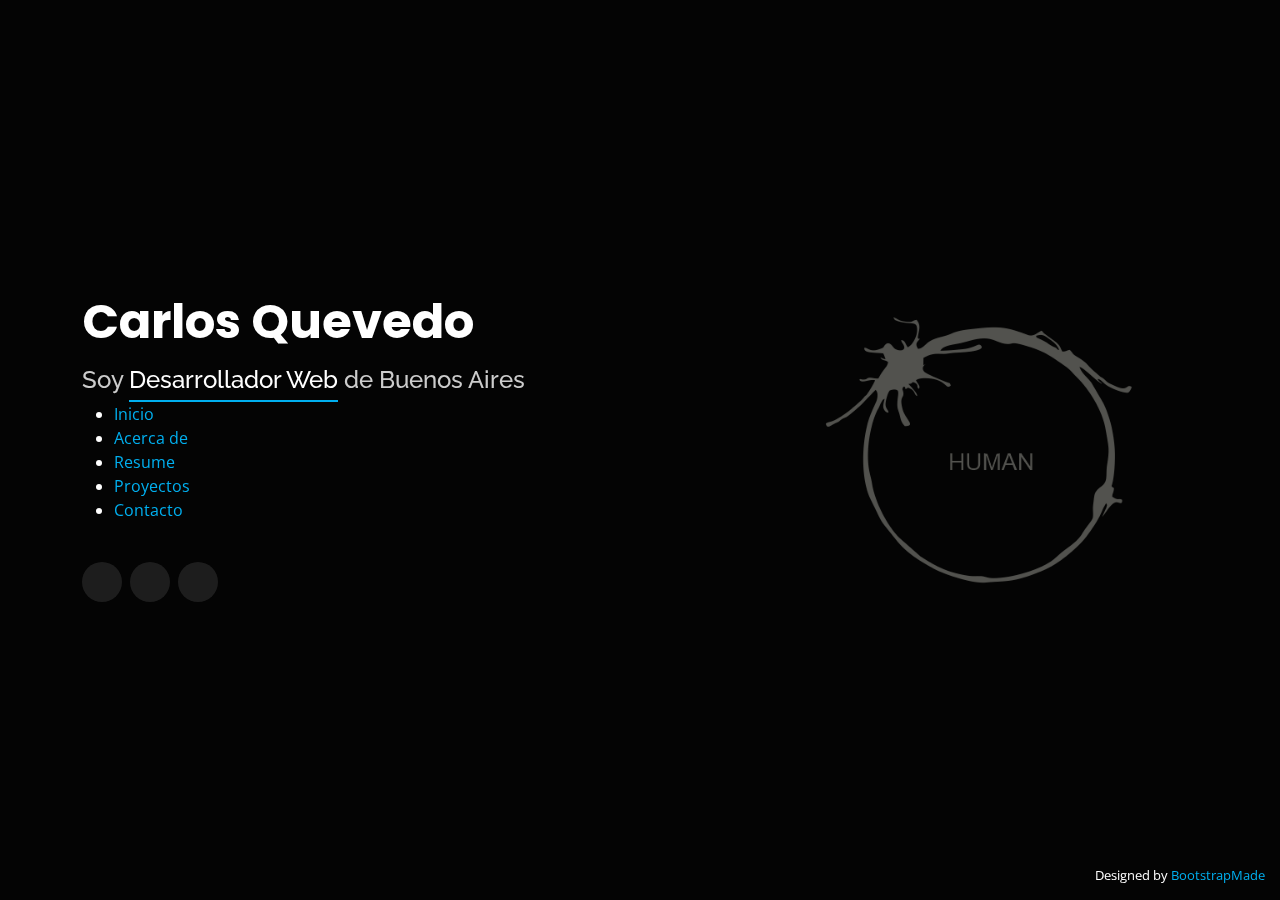
<file: index-white.html>
<!DOCTYPE html>
<html lang="en">

<head>
  <meta charset="utf-8">
  <meta content="width=device-width, initial-scale=1.0" name="viewport">

  <title>Carlos Quevedo - Desarrollador Web FrontEnd</title>
  <meta content="Carlos Quevedo, Desarrollador web" name="description">
  <meta content="carlos quevedo, desarrollador web, web developer, desarrolador web, desarrollador buenos aires, desarrollador argentina, web developer argentina, web developer buenos aires." name="keywords">

  <!-- Favicons -->
  <link href="./assets/img/icon.svg" rel="icon">
  <link href="./assets/img/icon.svg" rel="apple-touch-icon">

  <!-- Google Fonts -->
  <link href="https://fonts.googleapis.com/css?family=Open+Sans:300,300i,400,400i,600,600i,700,700i|Raleway:300,300i,400,400i,500,500i,600,600i,700,700i|Poppins:300,300i,400,400i,500,500i,600,600i,700,700i" rel="stylesheet">

  <!-- Vendor CSS Files -->
  <link href="assets/vendor/bootstrap/css/bootstrap.min.css" rel="stylesheet">
  <link href="assets/vendor/icofont/icofont.min.css" rel="stylesheet">
  <link href="assets/vendor/remixicon/remixicon.css" rel="stylesheet">
  <link href="assets/vendor/owl.carousel/assets/owl.carousel.min.css" rel="stylesheet">
  <link href="assets/vendor/boxicons/css/boxicons.min.css" rel="stylesheet">
  <link href="assets/vendor/venobox/venobox.css" rel="stylesheet">
  <link rel="stylesheet" href="https://use.fontawesome.com/releases/v5.14.0/css/all.css" integrity="sha384-HzLeBuhoNPvSl5KYnjx0BT+WB0QEEqLprO+NBkkk5gbc67FTaL7XIGa2w1L0Xbgc" crossorigin="anonymous">
  <link rel="stylesheet"    href="https://cdnjs.cloudflare.com/ajax/libs/animate.css/4.1.1/animate.min.css"/>

  <!-- Template Main CSS File -->
  <link href="assets/css/style.css" rel="stylesheet">

  <!-- =======================================================
  * Template Name: Personal - v2.5.1
  * Template URL: https://bootstrapmade.com/personal-free-resume-bootstrap-template/
  * Author: BootstrapMade.com
  * License: https://bootstrapmade.com/license/
  ======================================================== -->
</head>

<body>

  <!-- ======= Header ======= -->
  <header id="header" class="header-tops">
    <div class="container">

      
      
      <h1><a href="index.html">Carlos Quevedo</a></h1>
      <!-- Uncomment below if you prefer to use an image logo -->
      <!-- <a href="index.html" class="mr-auto"><img src="./assets/img/icon.svg" width="64px" alt="" class="img-fluid"></a> -->
      <h2>Soy <span>Desarrollador Web</span> de Buenos Aires</h2>

      <nav class="nav-menu d-none d-lg-block">
        <ul>
          <li class="active"><a href="#header">Inicio</a></li>
          <li><a href="#about">Acerca de</a></li>
          <li><a href="#resume">Resume</a></li>
          <li><a href="#services">Proyectos</a></li>
          <!-- <li><a href="#portfolio">Portafolio</a></li> -->
          <li><a href="#contact">Contacto</a></li>
        </ul>
      </nav><!-- .nav-menu -->

      <div class="social-links">
        <a href="#contact" class="github"><i class="fab fa-github"></i></a>
        <a href="#contact" class="linkedin"><i class="fab fa-linkedin"></i></a>
        <a href="#contact" class="instagram"><i class="fab fa-instagram"></i></a>
        <!-- <a href="#" class="email"><i class="fa fa-envelope"></i></a> -->
      </div>

    </div>
  </header><!-- End Header -->

  <!-- ======= About Section ======= -->
  <section id="about" class="about">

    <!-- ======= About Me ======= -->
    <div class="about-me container">

      <div class="section-title">
        <h2>Acerca de</h2>
        <p>Breves datos sobre mí</p>
      </div>

      <div class="row">
        <div class="col-lg-4" data-aos="fade-right">
          <img src="assets/img/me.jpeg" class="img-fluid" alt="" style="border-radius: 50%;">
        </div>
        <div class="col-lg-8 pt-4 pt-lg-0 content" data-aos="fade-left">
          <h3>Desarrollador FrontEnd</h3>
          <p class="font-italic">
            Venezolano, estudiante de desarrollo web Full Stack.
          </p>
          <div class="row">
            <div class="col-lg-6">
              <ul>
                <li><i class="icofont-rounded-right"></i> <strong>Ciudad:</strong> Buenos Aires </li>
                <li><i class="icofont-rounded-right"></i> <strong>Provincia:</strong> Buenos Aires</li>
                <li><i class="icofont-rounded-right"></i> <strong>País:</strong> Argentina</li>
              </ul>
            </div>
            <div class="col-lg-6">
              <ul>
                
                <li><i class="icofont-rounded-right"></i> <strong>Idiomas:</strong>Español, Inglés</li>
                <li><i class="icofont-rounded-right"></i> <strong>Disponibilidad:</strong> Freelance / PartTime</li>
              </ul>
            </div>
          </div>
          <p>
            Capacitado para el maquetado y desarrollo web
            front-end en fases iniciales con HTML, CSS y JavaScript, 
            o apoyo para el desarrollo de aplicaciones web CRUD con Python Flask. 
            Cuento con conocimientos y experiencia autónoma en la
            gestión de sitios Wordpress y Blogger.
            
          </p>
        </div>
      </div>

    </div><!-- End About Me -->

    <!-- ======= Counts ======= -->
    <!-- <div class="counts container">

      <div class="row">

        <div class="col-lg-3 col-md-6">
          <div class="count-box">
            <i class="icofont-simple-smile"></i>
            <span data-toggle="counter-up">0</span>
            <p>Happy Clients</p>
          </div>
        </div>

        <div class="col-lg-3 col-md-6 mt-5 mt-md-0">
          <div class="count-box">
            <i class="icofont-document-folder"></i>
            <span data-toggle="counter-up">6</span>
            <p>Projects</p>
          </div>
        </div>

        <div class="col-lg-3 col-md-6 mt-5 mt-lg-0">
          <div class="count-box">
            <i class="icofont-live-support"></i>
            <span data-toggle="counter-up">1,463</span>
            <p>Hours Of Support</p>
          </div>
        </div>

        <div class="col-lg-3 col-md-6 mt-5 mt-lg-0">
          <div class="count-box">
            <i class="icofont-users-alt-5"></i>
            <span data-toggle="counter-up">0</span>
            <p>Hard Workers</p>
          </div>
        </div>

      </div>

    </div> -->
    <!-- End Counts -->

    <!-- ======= Skills  ======= -->
    <div class="skills container">

      <div class="section-title">
        <h2>Tecnologías</h2>
      </div>

      <div class="row skills-content">

        <div class="col-lg-6">

          <div class="progress">
            <span class="skill">HTML<i class="val">Certificado</i></span>
            <div class="progress-bar-wrap">
              <div class="progress-bar" role="progressbar" aria-valuenow="100" aria-valuemin="0" aria-valuemax="100"></div>
            </div>
          </div>

          <div class="progress">
            <span class="skill">CSS<i class="val">Certificado</i></span>
            <div class="progress-bar-wrap">
              <div class="progress-bar" role="progressbar" aria-valuenow="100" aria-valuemin="0" aria-valuemax="100"></div>
            </div>
          </div>

          <div class="progress">
            <span class="skill">Responsive Web Design<i class="val">Certificado</i></span>
            <div class="progress-bar-wrap">
              <div class="progress-bar" role="progressbar" aria-valuenow="100" aria-valuemin="0" aria-valuemax="100"></div>
            </div>
          </div>

        </div>

        <div class="col-lg-6">

          <div class="progress">
            <span class="skill">JavaScript <i class="val">Certificado</i></span>
            <div class="progress-bar-wrap">
              <div class="progress-bar" role="progressbar" aria-valuenow="100" aria-valuemin="0" aria-valuemax="100"></div>
            </div>
          </div>

          <div class="progress">
            <span class="skill">React<i class="val">En curso</i></span>
            <div class="progress-bar-wrap">
              <div class="progress-bar" role="progressbar" aria-valuenow="0" aria-valuemin="0" aria-valuemax="100"></div>
            </div>
          </div>

          <div class="progress">
            <span class="skill">SQL<i class="val">Certificado</i></span>
            <div class="progress-bar-wrap">
              <div class="progress-bar" role="progressbar" aria-valuenow="100" aria-valuemin="0" aria-valuemax="100"></div>
            </div>
          </div>

        </div>

      </div>

      <div class="row skills-content">

        <div class="col-lg-6">

          <div class="progress">
            <span class="skill">Photoshop<i class="val">Competente</i></span>
            <div class="progress-bar-wrap">
              <div class="progress-bar" role="progressbar" aria-valuenow="100" aria-valuemin="0" aria-valuemax="100"></div>
            </div>
          </div>

          <div class="progress">
            <span class="skill">CorelDRAW<i class="val">Avanzado</i></span>
            <div class="progress-bar-wrap">
              <div class="progress-bar" role="progressbar" aria-valuenow="100" aria-valuemin="0" aria-valuemax="100"></div>
            </div>
          </div>

          <div class="progress">
            <span class="skill">Github<i class="val">Competente</i></span>
            <div class="progress-bar-wrap">
              <div class="progress-bar" role="progressbar" aria-valuenow="0" aria-valuemin="0" aria-valuemax="100"></div>
            </div>
          </div>

        </div>

        <div class="col-lg-6">

          <div class="progress">
            <span class="skill">Python<i class="val">Certificado</i></span>
            <div class="progress-bar-wrap">
              <div class="progress-bar" role="progressbar" aria-valuenow="100" aria-valuemin="0" aria-valuemax="100"></div>
            </div>
          </div>

          <div class="progress">
            <span class="skill"> Soporte Técnico <i class="val">Certificado</i></span>
            <div class="progress-bar-wrap">
              <div class="progress-bar" role="progressbar" aria-valuenow="100" aria-valuemin="0" aria-valuemax="100"></div>
            </div>
          </div>

          <div class="progress">
            <span class="skill">NodeJS<i class="val">En curso</i></span>
            <div class="progress-bar-wrap">
              <div class="progress-bar" role="progressbar" aria-valuenow="0" aria-valuemin="0" aria-valuemax="100"></div>
            </div>
          </div>

        </div>

      </div>

    </div><!-- End Skills -->

    <!-- ======= Interests ======= -->
    <!-- <div class="interests container">

      <div class="section-title">
        <h2>Intereses</h2>
      </div>

      <div class="row">
        <div class="col-lg-3 col-md-4">
          <div class="icon-box">
            <i class="ri-movie-2-fill" style="color: #ffbb2c;"></i>
            <h3>Cinematografía</h3>
          </div>
        </div>
        <div class="col-lg-3 col-md-4 mt-4 mt-md-0">
          <div class="icon-box">
            <i class="ri-microscope-fill" style="color: #5578ff;"></i>
            <h3>Ciencia</h3>
          </div>
        </div>
        <div class="col-lg-3 col-md-4 mt-4 mt-md-0">
          <div class="icon-box">
            <i class="ri-riding-fill" style="color: #e80368;"></i>
            <h3>Ciclismo</h3>
          </div>
        </div>
        <div class="col-lg-3 col-md-4 mt-4 mt-lg-0">
          <div class="icon-box">
            <i class="ri-cup-fill" style="color: #e361ff;"></i>
            <h3>Café</h3>
          </div>
        </div>
        <div class="col-lg-3 col-md-4 mt-4">
          <div class="icon-box">
            <i class="ri-database-2-line" style="color: #47aeff;"></i>
            <h3>Nemo Enim</h3>
          </div>
        </div>
        <div class="col-lg-3 col-md-4 mt-4">
          <div class="icon-box">
            <i class="ri-gradienter-line" style="color: #ffa76e;"></i>
            <h3>Eiusmod Tempor</h3>
          </div>
        </div>
        <div class="col-lg-3 col-md-4 mt-4">
          <div class="icon-box">
            <i class="ri-file-list-3-line" style="color: #11dbcf;"></i>
            <h3>Midela Teren</h3>
          </div>
        </div>
        <div class="col-lg-3 col-md-4 mt-4">
          <div class="icon-box">
            <i class="ri-price-tag-2-line" style="color: #4233ff;"></i>
            <h3>Pira Neve</h3>
          </div>
        </div>
    
      </div>

    </div> -->
    <!-- End Interests -->

    <!-- ======= Testimonials ======= -->
    <div class="testimonials container">

      <div class="section-title">
        <h2>Recomendaciones</h2>
      </div>

      <div class="owl-carousel testimonials-carousel">

        <div class="testimonial-item">
          <p>
            <i class="bx bxs-quote-alt-left quote-icon-left"></i>
            Carlos ha resuelto varios problemas de mi notebook de manera rápida y hasta me ha dado asistencia remota. Además creó mi página web desde el diseño hasta la compra del dominio. Lo considero bastante responsable y creativo.
            <i class="bx bxs-quote-alt-right quote-icon-right"></i>
          </p>
          <img src="assets/img/testimonials/testimonials-3.jpg" class="testimonial-img" alt="">
          <h3>Roislen Abreu</h3>
          <h4>Redactora Creativa</h4>
        </div>

        <div class="testimonial-item">
          <p>
            <i class="bx bxs-quote-alt-left quote-icon-left"></i>
            Carlos es un talentoso profesional, he tenido la oportunidad de trabajar con él en varios proyectos y considero que es una persona creativa que busca constantemente la excelencia, a través de la práctica y actualización.
            <i class="bx bxs-quote-alt-right quote-icon-right"></i>
          </p>
          <img src="assets/img/testimonials/testimonials-2.jpg" class="testimonial-img" alt="">
          <h3>Maria F. Isaac</h3>
          <h4>Psicóloga</h4>
        </div>

        <div class="testimonial-item">
          <p>
            <i class="bx bxs-quote-alt-left quote-icon-left"></i>
            Tuve la oportunidad de trabajar Con Carlos en diferentes proyectos, donde demostró ser una persona comprometida, orientada a resultados profesionales, muy colaborativo en lo que se relaciona al trabajo en equipo.
            <i class="bx bxs-quote-alt-right quote-icon-right"></i>
          </p>
          <img src="assets/img/testimonials/testimonials-1.jpg" class="testimonial-img" alt="">
          <h3>Tony Salazar</h3>
          <h4>Tester QA</h4>
        </div>

        <!-- <div class="testimonial-item">
          <p>
            <i class="bx bxs-quote-alt-left quote-icon-left"></i>
            Fugiat enim eram quae cillum dolore dolor amet nulla culpa multos export minim fugiat minim velit minim dolor enim duis veniam ipsum anim magna sunt elit fore quem dolore labore illum veniam.
            <i class="bx bxs-quote-alt-right quote-icon-right"></i>
          </p>
          <img src="assets/img/testimonials/testimonials-4.jpg" class="testimonial-img" alt="">
          <h3>Matt Brandon</h3>
          <h4>Freelancer</h4>
        </div>

        <div class="testimonial-item">
          <p>
            <i class="bx bxs-quote-alt-left quote-icon-left"></i>
            Quis quorum aliqua sint quem legam fore sunt eram irure aliqua veniam tempor noster veniam enim culpa labore duis sunt culpa nulla illum cillum fugiat legam esse veniam culpa fore nisi cillum quid.
            <i class="bx bxs-quote-alt-right quote-icon-right"></i>
          </p>
          <img src="assets/img/testimonials/testimonials-5.jpg" class="testimonial-img" alt="">
          <h3>John Larson</h3>
          <h4>Entrepreneur</h4>
        </div> -->

      </div>

    </div><!-- End Testimonials  -->

  </section><!-- End About Section -->

  <!-- ======= Resume Section ======= -->
  <section id="resume" class="resume">
    <div class="container">

      <div class="section-title">
        <h2>Resumen Curricular</h2>
        <p>Algunos datos de experiencia</p>
      </div>

      <div class="row">
        <div class="col-lg-6">
          <h3 class="resume-title">Perfil</h3>
          <div class="resume-item pb-0">
            <h4>Carlos Quevedo</h4>
            <p><em>Capacitado para el maquetado y desarrollo web
              front-end en fases iniciales con HTML & CSS, con
              conocimientos y experiencia autónoma en la
              gestión de sitios Wordpress / Blogger.</em></p>
            <p>
            <ul>
              <li>Buenos Aires, Argentina</li>
              
              <li>/in/cquevedoa</li>
            </ul>
            </p>
          </div>

          <h3 class="resume-title">Formación</h3>
          <div class="resume-item">
            <h4>Desarrollo Web FullStack con Python</h4>
            <h5>2020 - Presente</h5>
            <p><em>Codo a Codo, GCBA, Argentina</em></p>
            <p>HTML5, CSS, Bootstrap, JavaScript, React, VueJS, GIT, NodeJS, Python.</p>
          </div>
          <div class="resume-item">
            <h4>Programación con Java</h4>
            <h5>2019 - 2019</h5>
            <p><em>Ministerio de Educación GCBA, Argentina</em></p>
            <p>Lógica de programación, Algoritmos, Programación Estructurada, Programación Orientada a Objetos.</p>
          </div>
        </div>
        <div class="col-lg-6">
          <h3 class="resume-title">Experiencia</h3>
          <div class="resume-item">
            <h4>Técnico de Software de Computadoras</h4>
            <h5>2019 - Presente</h5>
            <p><em>CQWERTY Informátca - Buenos Aires, AR</em></p>
            <p>
            <ul>
              <li>Mantenimiento preventivo y correctivo de software de Windows, Linux</li>
              <li>Instalación de programas y solucion de problemas de compatibilidad</li>
              <li>Configuración de controladores y soluciones de conectividad</li>
              <li>Recuperación de archivos y backup de información</li>
            </ul>
            </p>
          </div>
          <div class="resume-item">
            <h4>Soporte Técnico N1 y Ventas</h4>
            <h5>2018 - 2018</h5>
            <p><em>Tecnofertas - Lima, Perú</em></p>
            <p>
            <ul>
              <li>Mantenimiento preventivo y correctivo de Sistemas Operativos.</li>
              <li>Diagnóstico y Reparación de Notebooks y PC</li>
              <li>Limpieza, mantenimiento de hardware y cambio de piezas</li>
              <li>Ventas, atención al cliente, ventas mercado libre, admin de redes</li>
            </ul>
            </p>
          </div>
        </div>
      </div>

    </div>
  </section><!-- End Resume Section -->

  <!-- ======= Services Section ======= -->
  <section id="services" class="services">
    <div class="container">

      <div class="section-title">
        <h2>Proyectos</h2>
        <p>Trabajos más recientes</p>
      </div>

      <div class="row">
        <div class="col-lg-4 col-md-6 d-flex align-items-stretch">
          <div class="icon-box">
            <div class="icon"><i class="bx bx-laptop"></i></div>
            <h4><a href="/cqwerty">CQWERTY</a></h4>
            <p>CQWERTY Informatica es el proyecto final para Programa de Desarrollo Web FullStack de Codo A Codo 2021. Actualmente: HTML, CSS, Bootrstap, Javascript y VueJS.</p>
          </div>
        </div>

        <div class="col-lg-4 col-md-6 d-flex align-items-stretch mt-4 mt-md-0">
          <div class="icon-box">
            <div class="icon"><i class="bx bx-store"></i></div>
            <h4><a href="/abananna">BanannaTazas</a></h4>
            <p>Bananna Tazas es un sitio para la venta de tazas personalizads en Santiago, Chile. Customizado de una plantilla de Boostrapmade</p>
          </div>
        </div>

        <div class="col-lg-4 col-md-6 d-flex align-items-stretch mt-4 mt-lg-0">
          <div class="icon-box">
            <div class="icon"><i class="icofont-honey"></i></div>
            <h4><a href="/shabono">Shabono AC</a></h4>
            <p>Shabono AC es un sitio de venta de Mermeladas Artesanales de Sao Paulho, Brasil. Proyecto en Curso: Construido con HTML y CSS.</p>
          </div>
        </div>

        <div class="col-lg-4 col-md-6 d-flex align-items-stretch mt-4">
          <div class="icon-box">
            <div class="icon"><i class="bx bx-link-alt"></i></div>
            <h4><a href="/linkear">Linkear</a></h4>
            <p>Sitio Web para enlaces de redes sociales al estilo Linktree. Actualmente: HTML, CSS y Bootstrap.</p>
          </div>
        </div>

        <div class="col-lg-4 col-md-6 d-flex align-items-stretch mt-4">
          <div class="icon-box">
            <div class="icon"><i class="bx bx-search-alt"></i></div>
            <h4><a href="https://arcorsintacc.herokuapp.com">Arcor Sin TACC</a></h4>
            <p>Buscador de Alimentos Libres de Gluten certificados del Grupo Arcor. Con Bootstrap, JS, MySQL, Python-Flask.</p>
          </div>
        </div>

        <div class="col-lg-4 col-md-6 d-flex align-items-stretch mt-4">
          <div class="icon-box">
            <div class="icon"><i class="icofont-sound-wave"></i></div>
            <h4><a href="#">Podcast</a></h4>
            <p>Próximamente: Proyecto para feed de Podcast, con React y Gatsby. Basado en Gastby Lumen </p>
          </div>
        </div>

      </div>

    </div>
  </section><!-- End Services Section -->

  <!-- ======= Portfolio Section ======= -->
  <section id="portfolio" class="portfolio">
    <div class="container">

      <div class="section-title">
        <h2>Portafolio</h2>
        <p>Mis trabajos</p>
      </div>

      <div class="row">
        <div class="col-lg-12 d-flex justify-content-center">
          <ul id="portfolio-flters">
            <li data-filter="*" class="filter-active">All</li>
            <li data-filter=".filter-app">App</li>
            <li data-filter=".filter-card">Card</li>
            <li data-filter=".filter-web">Web</li>
          </ul>
        </div>
      </div>

      <div class="row portfolio-container">

        <div class="col-lg-4 col-md-6 portfolio-item filter-app">
          <div class="portfolio-wrap">
            <img src="assets/img/portfolio/portfolio-1.jpg" class="img-fluid" alt="">
            <div class="portfolio-info">
              <h4>App 1</h4>
              <p>App</p>
              <div class="portfolio-links">
                <a href="assets/img/portfolio/portfolio-1.jpg" data-gall="portfolioGallery" class="venobox" title="App 1"><i class="bx bx-plus"></i></a>
                <a href="portfolio-details.html" data-gall="portfolioDetailsGallery" data-vbtype="iframe" class="venobox" title="Portfolio Details"><i class="bx bx-link"></i></a>
              </div>
            </div>
          </div>
        </div>

        <div class="col-lg-4 col-md-6 portfolio-item filter-web">
          <div class="portfolio-wrap">
            <img src="assets/img/portfolio/portfolio-2.jpg" class="img-fluid" alt="">
            <div class="portfolio-info">
              <h4>Web 3</h4>
              <p>Web</p>
              <div class="portfolio-links">
                <a href="assets/img/portfolio/portfolio-2.jpg" data-gall="portfolioGallery" class="venobox" title="Web 3"><i class="bx bx-plus"></i></a>
                <a href="portfolio-details.html" data-gall="portfolioDetailsGallery" data-vbtype="iframe" class="venobox" title="Portfolio Details"><i class="bx bx-link"></i></a>
              </div>
            </div>
          </div>
        </div>

        <div class="col-lg-4 col-md-6 portfolio-item filter-app">
          <div class="portfolio-wrap">
            <img src="assets/img/portfolio/portfolio-3.jpg" class="img-fluid" alt="">
            <div class="portfolio-info">
              <h4>App 2</h4>
              <p>App</p>
              <div class="portfolio-links">
                <a href="assets/img/portfolio/portfolio-3.jpg" data-gall="portfolioGallery" class="venobox" title="App 2"><i class="bx bx-plus"></i></a>
                <a href="portfolio-details.html" data-gall="portfolioDetailsGallery" data-vbtype="iframe" class="venobox" title="Portfolio Details"><i class="bx bx-link"></i></a>
              </div>
            </div>
          </div>
        </div>

        <div class="col-lg-4 col-md-6 portfolio-item filter-card">
          <div class="portfolio-wrap">
            <img src="assets/img/portfolio/portfolio-4.jpg" class="img-fluid" alt="">
            <div class="portfolio-info">
              <h4>Card 2</h4>
              <p>Card</p>
              <div class="portfolio-links">
                <a href="assets/img/portfolio/portfolio-4.jpg" data-gall="portfolioGallery" class="venobox" title="Card 2"><i class="bx bx-plus"></i></a>
                <a href="portfolio-details.html" data-gall="portfolioDetailsGallery" data-vbtype="iframe" class="venobox" title="Portfolio Details"><i class="bx bx-link"></i></a>
              </div>
            </div>
          </div>
        </div>

        <div class="col-lg-4 col-md-6 portfolio-item filter-web">
          <div class="portfolio-wrap">
            <img src="assets/img/portfolio/portfolio-5.jpg" class="img-fluid" alt="">
            <div class="portfolio-info">
              <h4>Web 2</h4>
              <p>Web</p>
              <div class="portfolio-links">
                <a href="assets/img/portfolio/portfolio-5.jpg" data-gall="portfolioGallery" class="venobox" title="Web 2"><i class="bx bx-plus"></i></a>
                <a href="portfolio-details.html" data-gall="portfolioDetailsGallery" data-vbtype="iframe" class="venobox" title="Portfolio Details"><i class="bx bx-link"></i></a>
              </div>
            </div>
          </div>
        </div>

        <div class="col-lg-4 col-md-6 portfolio-item filter-app">
          <div class="portfolio-wrap">
            <img src="assets/img/portfolio/portfolio-6.jpg" class="img-fluid" alt="">
            <div class="portfolio-info">
              <h4>App 3</h4>
              <p>App</p>
              <div class="portfolio-links">
                <a href="assets/img/portfolio/portfolio-6.jpg" data-gall="portfolioGallery" class="venobox" title="App 3"><i class="bx bx-plus"></i></a>
                <a href="portfolio-details.html" data-gall="portfolioDetailsGallery" data-vbtype="iframe" class="venobox" title="Portfolio Details"><i class="bx bx-link"></i></a>
              </div>
            </div>
          </div>
        </div>

        <div class="col-lg-4 col-md-6 portfolio-item filter-card">
          <div class="portfolio-wrap">
            <img src="assets/img/portfolio/portfolio-7.jpg" class="img-fluid" alt="">
            <div class="portfolio-info">
              <h4>Card 1</h4>
              <p>Card</p>
              <div class="portfolio-links">
                <a href="assets/img/portfolio/portfolio-7.jpg" data-gall="portfolioGallery" class="venobox" title="Card 1"><i class="bx bx-plus"></i></a>
                <a href="portfolio-details.html" data-gall="portfolioDetailsGallery" data-vbtype="iframe" class="venobox" title="Portfolio Details"><i class="bx bx-link"></i></a>
              </div>
            </div>
          </div>
        </div>

        <div class="col-lg-4 col-md-6 portfolio-item filter-card">
          <div class="portfolio-wrap">
            <img src="assets/img/portfolio/portfolio-8.jpg" class="img-fluid" alt="">
            <div class="portfolio-info">
              <h4>Card 3</h4>
              <p>Card</p>
              <div class="portfolio-links">
                <a href="assets/img/portfolio/portfolio-8.jpg" data-gall="portfolioGallery" class="venobox" title="Card 3"><i class="bx bx-plus"></i></a>
                <a href="portfolio-details.html" data-gall="portfolioDetailsGallery" data-vbtype="iframe" class="venobox" title="Portfolio Details"><i class="bx bx-link"></i></a>
              </div>
            </div>
          </div>
        </div>

        <div class="col-lg-4 col-md-6 portfolio-item filter-web">
          <div class="portfolio-wrap">
            <img src="assets/img/portfolio/portfolio-9.jpg" class="img-fluid" alt="">
            <div class="portfolio-info">
              <h4>Web 3</h4>
              <p>Web</p>
              <div class="portfolio-links">
                <a href="assets/img/portfolio/portfolio-9.jpg" data-gall="portfolioGallery" class="venobox" title="Web 3"><i class="bx bx-plus"></i></a>
                <a href="portfolio-details.html" data-gall="portfolioDetailsGallery" data-vbtype="iframe" class="venobox" title="Portfolio Details"><i class="bx bx-link"></i></a>
              </div>
            </div>
          </div>
        </div>

      </div>

    </div>
  </section>
  <!-- End Portfolio Section -->

  <!-- ======= Contact Section ======= -->
  <section id="contact" class="contact">
    <div class="container">

      <div class="section-title">
        <h2>Contacto</h2>
        <p>Puedes contactarme aquí</p>
      </div>

      <div class="row mt-2">

        <div class="col-md-6 d-flex align-items-stretch">
          <div class="info-box">
            <i class="bx bx-envelope"></i>
            <h3>Email</h3>
            <p> [c.quevedo][@][live][.][com]</p>
          </div>
        </div>

        <div class="col-md-6 mt-4 mt-md-0 d-flex align-items-stretch">
          <div class="info-box">
            <i class="bx bx-share-alt"></i>
            <h3>Social</h3>
            <div class="social-links">
              <a href="https://bit.ly/cquevedoa-gh" class="github"><i class="fab fa-github"></i></a>
              <a href="https://bit.ly/cquevedoa-in" class="linkedin"><i class="fab fa-linkedin"></i></a>
              <a href="https://bit.ly/cqwerty-ig" class="instagram"><i class="fab fa-instagram"></i></a>
              <!-- <a href="#" class="envelope"><i class="fa fa-envelope"></i></a> -->
            </div>
          </div>
        </div>

        
      </div>

      <form action="formError()" method="post" role="form" class="php-email-form mt-4">
        <div class="form-row">
          <div class="col-md-6 form-group">
            <input type="text" name="name" class="form-control" id="name" placeholder="Tu Nombre" data-rule="minlen:4" data-msg="Por favor ingresa al menos 4 caracteres" />
            <div class="validate"></div>
          </div>
          <div class="col-md-6 form-group">
            <input type="email" class="form-control" name="email" id="email" placeholder="Tu Email" data-rule="email" data-msg="Por favor ingresa un email válido" />
            <div class="validate"></div>
          </div>
        </div>
        <div class="form-group">
          <input type="text" class="form-control" name="subject" id="subject" placeholder="Asunto" data-rule="minlen:4" data-msg="Por favor añade un asunto de al menos 8 caracteres" />
          <div class="validate"></div>
        </div>
        <div class="form-group">
          <textarea class="form-control" name="message" rows="5" data-rule="required" data-msg="Por favor escribe algo" placeholder="Escribe tu mensaje"></textarea>
          <div class="validate"></div>
        </div>
        <div class="mb-3">
          <div class="loading">Cargando</div>
          <div class="error-message"></div>
          <div class="sent-message">Tu mensaje fue enviado. ¡Gracias!</div>
        </div>
        <div class="text-center"><button type="submit" disabed>Enviar</button></div>
      </form>

    </div>
  </section><!-- End Contact Section -->

  <div class="credits">
    <!-- All the links in the footer should remain intact. -->
    <!-- You can delete the links only if you purchased the pro version. -->
    <!-- Licensing information: https://bootstrapmade.com/license/ -->
    <!-- Purchase the pro version with working PHP/AJAX contact form: https://bootstrapmade.com/personal-free-resume-bootstrap-template/ -->
    Designed by <a href="https://bootstrapmade.com/">BootstrapMade</a>
  </div>

  <!-- Vendor JS Files -->
  <script src="assets/vendor/jquery/jquery.min.js"></script>
  <script src="assets/vendor/bootstrap/js/bootstrap.bundle.min.js"></script>
  <script src="assets/vendor/jquery.easing/jquery.easing.min.js"></script>
  <script src="assets/vendor/php-email-form/validate.js"></script>
  <script src="assets/vendor/waypoints/jquery.waypoints.min.js"></script>
  <script src="assets/vendor/counterup/counterup.min.js"></script>
  <script src="assets/vendor/owl.carousel/owl.carousel.min.js"></script>
  <script src="assets/vendor/isotope-layout/isotope.pkgd.min.js"></script>
  <script src="assets/vendor/venobox/venobox.min.js"></script>

  <!-- Template Main JS File -->
  <script src="assets/js/main.js"></script>

</body>

</html>
</file>
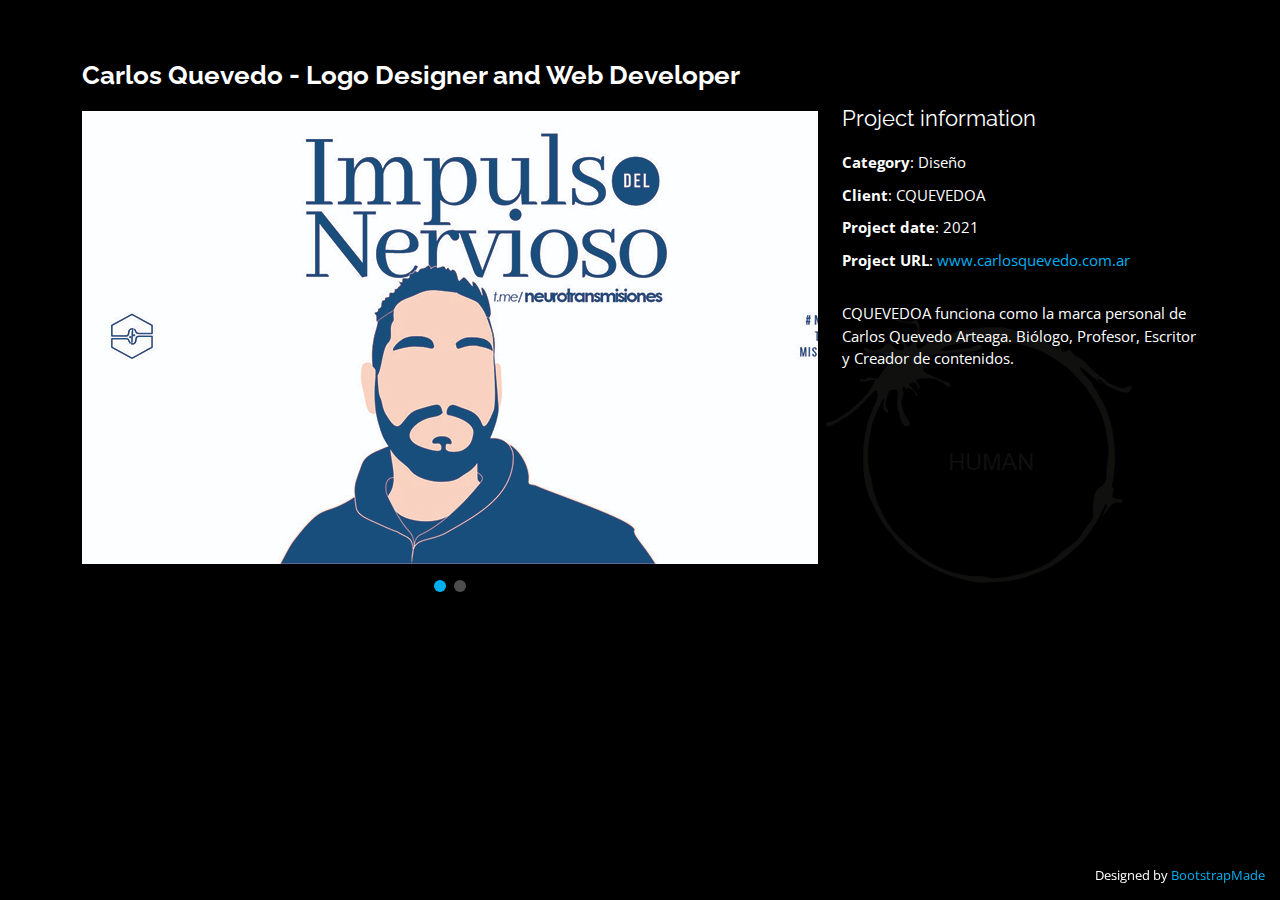
<file: portfolio-details.html>
<!DOCTYPE html>
<html lang="en">

<head>
  <meta charset="utf-8">
  <meta content="width=device-width, initial-scale=1.0" name="viewport">

  <title>Portfolio Details - Carlos Quevedo</title>
  <meta content="Carlos Quevedo, Desarrollador web" name="description">
  <meta content="carlos quevedo, desarrollador web, web developer, desarrolador web, desarrollador buenos aires, desarrollador argentina, web developer argentina, web developer buenos aires." name="keywords">
  <meta name="author" content="Carlos Quevedo">
  <meta name="copyright" content="CQWERTY Informática">
  <meta name="robots" content="index">

  <!-- Favicons -->
  <link href="./assets/img/icon.svg" rel="icon">
  <link href="./assets/img/icon.svg" rel="apple-touch-icon">

  <!-- Google Fonts -->
  <link href="https://fonts.googleapis.com/css?family=Open+Sans:300,300i,400,400i,600,600i,700,700i|Raleway:300,300i,400,400i,500,500i,600,600i,700,700i|Poppins:300,300i,400,400i,500,500i,600,600i,700,700i" rel="stylesheet">

  <!-- Vendor CSS Files -->
  <link href="assets/vendor/bootstrap/css/bootstrap.min.css" rel="stylesheet">
  <link href="assets/vendor/bootstrap-icons/bootstrap-icons.css" rel="stylesheet">
  <link href="assets/vendor/icofont/icofont.min.css" rel="stylesheet">
  <link href="assets/vendor/boxicons/css/boxicons.min.css" rel="stylesheet">
  <link href="assets/vendor/glightbox/css/glightbox.min.css" rel="stylesheet">
  <link href="assets/vendor/remixicon/remixicon.css" rel="stylesheet">
  <link href="assets/vendor/swiper/swiper-bundle.min.css" rel="stylesheet">

  <!-- Template Main CSS File -->
  <link rel="stylesheet" href="https://use.fontawesome.com/releases/v5.14.0/css/all.css" integrity="sha384-HzLeBuhoNPvSl5KYnjx0BT+WB0QEEqLprO+NBkkk5gbc67FTaL7XIGa2w1L0Xbgc" crossorigin="anonymous">
  <link href="assets/css/style.css" rel="stylesheet">

  <!-- =======================================================
  * Template Name: Personal - v4.3.0
  * Template URL: https://bootstrapmade.com/personal-free-resume-bootstrap-template/
  * Author: BootstrapMade.com
  * License: https://bootstrapmade.com/license/
  ======================================================== -->
</head>

<body>

  <main id="main">

    <!-- ======= Portfolio Details ======= -->
    <div id="portfolio-details" class="portfolio-details">
      <div class="container">

        <div class="row">

          <div class="col-lg-8">
            <h2 class="portfolio-title">Carlos Quevedo - Logo Designer and Web Developer</h2>

            <div class="portfolio-details-slider swiper-container">
              <div class="swiper-wrapper align-items-center">

                <div class="swiper-slide">
                  <img src="assets/img/portfolio/portfolio-details-1.jpg" alt="">
                </div>

                <div class="swiper-slide">
                  <img src="assets/img/portfolio/portfolio-details-2.jpg" alt="">
                </div>

                <!-- <div class="swiper-slide">
                  <img src="assets/img/portfolio/portfolio-details-3.jpg" alt="">
                </div> -->

              </div>
              <div class="swiper-pagination"></div>
            </div>

          </div>

          <div class="col-lg-4 portfolio-info">
            <h3>Project information</h3>
            <ul>
              <li><strong>Category</strong>: Diseño</li>
              <li><strong>Client</strong>: CQUEVEDOA</li>
              <li><strong>Project date</strong>: 2021</li>
              <li><strong>Project URL</strong>: <a href="#">www.carlosquevedo.com.ar</a></li>
            </ul>

            <p>
              CQUEVEDOA funciona como la marca personal de Carlos Quevedo Arteaga. Biólogo, Profesor, Escritor y Creador de contenidos. 
            </p>
          </div>

        </div>

      </div>
    </div><!-- End Portfolio Details -->

  </main><!-- End #main -->

  <div class="credits">
    <!-- All the links in the footer should remain intact. -->
    <!-- You can delete the links only if you purchased the pro version. -->
    <!-- Licensing information: https://bootstrapmade.com/license/ -->
    <!-- Purchase the pro version with working PHP/AJAX contact form: https://bootstrapmade.com/personal-free-resume-bootstrap-template/ -->
    Designed by <a href="https://bootstrapmade.com/">BootstrapMade</a>
  </div>

  <!-- Vendor JS Files -->
  <script src="assets/vendor/bootstrap/js/bootstrap.bundle.min.js"></script>
  <script src="assets/vendor/glightbox/js/glightbox.min.js"></script>
  <script src="assets/vendor/isotope-layout/isotope.pkgd.min.js"></script>
  <script src="assets/vendor/php-email-form/validate.js"></script>
  <script src="assets/vendor/purecounter/purecounter.js"></script>
  <script src="assets/vendor/swiper/swiper-bundle.min.js"></script>
  <script src="assets/vendor/waypoints/noframework.waypoints.js"></script>

  <!-- Template Main JS File -->
  <script src="assets/js/main.js"></script>

</body>

</html>
</file>
<file: assets/vendor/venobox/venobox.css>
/* ------ venobox.css --------*/
.vbox-overlay *, .vbox-overlay *:before, .vbox-overlay *:after{
    -webkit-backface-visibility: hidden;
    -webkit-box-sizing:border-box;
    -moz-box-sizing:border-box;
    box-sizing:border-box;
}
.vbox-overlay * { 
    -webkit-backface-visibility: visible;
    backface-visibility: visible;
}
.vbox-overlay{
    display: -webkit-flex;
    display: flex;
    -webkit-flex-direction: column;
    flex-direction: column;
    -webkit-justify-content: center;
    justify-content: center;
    -webkit-align-items: center;
    align-items: center;
    position: fixed;
    left: 0;
    top: 0;
    bottom: 0;
    right: 0;
    z-index: 999999;
}

/* ----- navigation ----- */
.vbox-title{
    width: 100%;
    height: 40px;
    float: left;
    text-align: center;
    line-height: 28px;
    font-size: 12px;
    padding: 6px 50px;
    overflow: hidden;
    position: fixed;
    display: none;
    left: 0;
    z-index: 89;
}
.vbox-close{
    cursor: pointer;
    position: fixed;
    top: -1px;
    right: 0;
    width: 50px;
    height: 40px;
    padding: 6px;
    display: block;
    background-position:10px center;
    overflow: hidden;
    font-size: 24px;
    line-height: 1;
    text-align: center;
    z-index: 99;
}
.vbox-left{
    cursor: pointer;
    position: fixed;
    left: 0;
    height: 40px;
    overflow: hidden;
    line-height: 28px;
    font-size: 12px;
    z-index: 99;
    display: flex;
    align-items:center;
}
.vbox-num{
    display: inline-block;
    margin: 6px 0 6px 15px;
}
/* ----- Social share ----- */
.vbox-share{
    line-height: 28px;
    font-size: 12px;
    overflow: hidden;
    position: fixed;
    left: 0;
    z-index: 98;
    display: flex;
    align-items:center;
    justify-content: center;
    width: 100%;
    text-align: center;
}
.vbox-share svg{
    max-height: 28px;
    width: 28px;
    z-index: 10;
    margin-left: 12px;
    margin-top: 6px;
    margin-bottom: 6px;
    vertical-align: middle;
}


/* ----- navigation ARROWS ----- */
.vbox-next, .vbox-prev{
    position: fixed;
    top: 50%;
    margin-top: -15px;
    overflow: hidden;
    cursor: pointer;
    display: block;
    width: 45px;
    height: 45px;
    z-index: 99;
}
.vbox-next span, .vbox-prev span{
    position: relative;
    width: 20px;
    height: 20px;
    border: 2px solid transparent;
    border-top-color: #B6B6B6;
    border-right-color: #B6B6B6;
    text-indent: -100px;
    position: absolute;
    top: 8px;
    display: block;
}
.vbox-prev{
    left: 15px;
}
.vbox-next{
    right: 15px;
}
.vbox-prev span{
    left: 10px;
    -ms-transform: rotate(-135deg);
    -webkit-transform: rotate(-135deg);
    transform: rotate(-135deg);
}
.vbox-next span{
    -ms-transform: rotate(45deg);
    -webkit-transform: rotate(45deg);
    transform: rotate(45deg);
    right: 10px;
}
/* ------- inline window ------ */
.vbox-inline{
    width: 420px;
    height: 315px;
    height: 70vh;
    padding: 10px;
    background: #fff;
    margin: 0 auto;
    overflow: auto;
    text-align: left;
}
/* ------- Video & iFrames window ------ */
.venoframe{
    max-width: 100%;
    width: 100%;
    border: none;
    width: 100%;
    height: 260px;
    height: 70vh;
}
.venoframe.vbvid{
    height: 260px;
}
@media (min-width: 768px) {
    .venoframe, .vbox-inline{
        width: 90%;
        height: 360px;
        height: 70vh;
    }
    .venoframe.vbvid{
        width: 640px;
        height: 360px;
    }
}
@media (min-width: 992px) {
    .venoframe, .vbox-inline{
        max-width: 1200px;
        width: 80%;
        height: 540px;
        height: 70vh;
    }
    .venoframe.vbvid{
        width: 960px;
        height: 540px;
    }
}
/* 
Please do NOT edit this part! 
or at least read this note: http://i.imgur.com/7C0ws9e.gif
*/
.vbox-open{
    overflow: hidden;
}
.vbox-container{
    position: absolute;
    left: 0;
    right: 0;
    top: 0;
    bottom: 0;
    overflow-x: hidden;
    overflow-y: scroll;
    overflow-scrolling: touch;
    -webkit-overflow-scrolling: touch;
    z-index: 20;
    max-height: 100%;

}

.vbox-content{
    text-align: center;
    float: left;
    width: 100%;
    position: relative;
    overflow: hidden;
    padding: 20px 4%;
}
.vbox-container img{
    max-width: 100%;
    height: auto;
}
.vbox-figlio{
    box-shadow: 0 0 12px rgba(0,0,0,0.19), 0 6px 6px rgba(0,0,0,0.23);
    max-width: 100%;
    text-align: initial;
}
img.vbox-figlio{
    -webkit-user-select: none;
-khtml-user-select: none;
-moz-user-select: none;
-o-user-select: none;
user-select: none;
}
.vbox-content.swipe-left{
    margin-left: -200px !important;
}
.vbox-content.swipe-right{
    margin-left: 200px !important;
}
.vbox-animated{
    webkit-transition: margin 300ms ease-out;
    transition: margin 300ms ease-out;
}

/* ---------- preloader ----------
 * SPINKIT 
 * http://tobiasahlin.com/spinkit/
-------------------------------- */
.sk-double-bounce,.sk-rotating-plane{width:40px;height:40px;margin:40px auto}.sk-rotating-plane{background-color:#333;-webkit-animation:sk-rotatePlane 1.2s infinite ease-in-out;animation:sk-rotatePlane 1.2s infinite ease-in-out}@-webkit-keyframes sk-rotatePlane{0%{-webkit-transform:perspective(120px) rotateX(0) rotateY(0);transform:perspective(120px) rotateX(0) rotateY(0)}50%{-webkit-transform:perspective(120px) rotateX(-180.1deg) rotateY(0);transform:perspective(120px) rotateX(-180.1deg) rotateY(0)}100%{-webkit-transform:perspective(120px) rotateX(-180deg) rotateY(-179.9deg);transform:perspective(120px) rotateX(-180deg) rotateY(-179.9deg)}}@keyframes sk-rotatePlane{0%{-webkit-transform:perspective(120px) rotateX(0) rotateY(0);transform:perspective(120px) rotateX(0) rotateY(0)}50%{-webkit-transform:perspective(120px) rotateX(-180.1deg) rotateY(0);transform:perspective(120px) rotateX(-180.1deg) rotateY(0)}100%{-webkit-transform:perspective(120px) rotateX(-180deg) rotateY(-179.9deg);transform:perspective(120px) rotateX(-180deg) rotateY(-179.9deg)}}.sk-double-bounce{position:relative}.sk-double-bounce .sk-child{width:100%;height:100%;border-radius:50%;background-color:#333;opacity:.6;position:absolute;top:0;left:0;-webkit-animation:sk-doubleBounce 2s infinite ease-in-out;animation:sk-doubleBounce 2s infinite ease-in-out}.sk-chasing-dots .sk-child,.sk-spinner-pulse,.sk-three-bounce .sk-child{background-color:#333;border-radius:100%}.sk-double-bounce .sk-double-bounce2{-webkit-animation-delay:-1s;animation-delay:-1s}@-webkit-keyframes sk-doubleBounce{0%,100%{-webkit-transform:scale(0);transform:scale(0)}50%{-webkit-transform:scale(1);transform:scale(1)}}@keyframes sk-doubleBounce{0%,100%{-webkit-transform:scale(0);transform:scale(0)}50%{-webkit-transform:scale(1);transform:scale(1)}}.sk-wave{margin:40px auto;width:50px;height:40px;text-align:center;font-size:10px}.sk-wave .sk-rect{background-color:#333;height:100%;width:6px;display:inline-block;-webkit-animation:sk-waveStretchDelay 1.2s infinite ease-in-out;animation:sk-waveStretchDelay 1.2s infinite ease-in-out}.sk-wave .sk-rect1{-webkit-animation-delay:-1.2s;animation-delay:-1.2s}.sk-wave .sk-rect2{-webkit-animation-delay:-1.1s;animation-delay:-1.1s}.sk-wave .sk-rect3{-webkit-animation-delay:-1s;animation-delay:-1s}.sk-wave .sk-rect4{-webkit-animation-delay:-.9s;animation-delay:-.9s}.sk-wave .sk-rect5{-webkit-animation-delay:-.8s;animation-delay:-.8s}@-webkit-keyframes sk-waveStretchDelay{0%,100%,40%{-webkit-transform:scaleY(.4);transform:scaleY(.4)}20%{-webkit-transform:scaleY(1);transform:scaleY(1)}}@keyframes sk-waveStretchDelay{0%,100%,40%{-webkit-transform:scaleY(.4);transform:scaleY(.4)}20%{-webkit-transform:scaleY(1);transform:scaleY(1)}}.sk-wandering-cubes{margin:40px auto;width:40px;height:40px;position:relative}.sk-wandering-cubes .sk-cube{background-color:#333;width:10px;height:10px;position:absolute;top:0;left:0;-webkit-animation:sk-wanderingCube 1.8s ease-in-out -1.8s infinite both;animation:sk-wanderingCube 1.8s ease-in-out -1.8s infinite both}.sk-chasing-dots,.sk-spinner-pulse{width:40px;height:40px;margin:40px auto}.sk-wandering-cubes .sk-cube2{-webkit-animation-delay:-.9s;animation-delay:-.9s}@-webkit-keyframes sk-wanderingCube{0%{-webkit-transform:rotate(0);transform:rotate(0)}25%{-webkit-transform:translateX(30px) rotate(-90deg) scale(.5);transform:translateX(30px) rotate(-90deg) scale(.5)}50%{-webkit-transform:translateX(30px) translateY(30px) rotate(-179deg);transform:translateX(30px) translateY(30px) rotate(-179deg)}50.1%{-webkit-transform:translateX(30px) translateY(30px) rotate(-180deg);transform:translateX(30px) translateY(30px) rotate(-180deg)}75%{-webkit-transform:translateX(0) translateY(30px) rotate(-270deg) scale(.5);transform:translateX(0) translateY(30px) rotate(-270deg) scale(.5)}100%{-webkit-transform:rotate(-360deg);transform:rotate(-360deg)}}@keyframes sk-wanderingCube{0%{-webkit-transform:rotate(0);transform:rotate(0)}25%{-webkit-transform:translateX(30px) rotate(-90deg) scale(.5);transform:translateX(30px) rotate(-90deg) scale(.5)}50%{-webkit-transform:translateX(30px) translateY(30px) rotate(-179deg);transform:translateX(30px) translateY(30px) rotate(-179deg)}50.1%{-webkit-transform:translateX(30px) translateY(30px) rotate(-180deg);transform:translateX(30px) translateY(30px) rotate(-180deg)}75%{-webkit-transform:translateX(0) translateY(30px) rotate(-270deg) scale(.5);transform:translateX(0) translateY(30px) rotate(-270deg) scale(.5)}100%{-webkit-transform:rotate(-360deg);transform:rotate(-360deg)}}.sk-spinner-pulse{-webkit-animation:sk-pulseScaleOut 1s infinite ease-in-out;animation:sk-pulseScaleOut 1s infinite ease-in-out}@-webkit-keyframes sk-pulseScaleOut{0%{-webkit-transform:scale(0);transform:scale(0)}100%{-webkit-transform:scale(1);transform:scale(1);opacity:0}}@keyframes sk-pulseScaleOut{0%{-webkit-transform:scale(0);transform:scale(0)}100%{-webkit-transform:scale(1);transform:scale(1);opacity:0}}.sk-chasing-dots{position:relative;text-align:center;-webkit-animation:sk-chasingDotsRotate 2s infinite linear;animation:sk-chasingDotsRotate 2s infinite linear}.sk-chasing-dots .sk-child{width:60%;height:60%;display:inline-block;position:absolute;top:0;-webkit-animation:sk-chasingDotsBounce 2s infinite ease-in-out;animation:sk-chasingDotsBounce 2s infinite ease-in-out}.sk-chasing-dots .sk-dot2{top:auto;bottom:0;-webkit-animation-delay:-1s;animation-delay:-1s}@-webkit-keyframes sk-chasingDotsRotate{100%{-webkit-transform:rotate(360deg);transform:rotate(360deg)}}@keyframes sk-chasingDotsRotate{100%{-webkit-transform:rotate(360deg);transform:rotate(360deg)}}@-webkit-keyframes sk-chasingDotsBounce{0%,100%{-webkit-transform:scale(0);transform:scale(0)}50%{-webkit-transform:scale(1);transform:scale(1)}}@keyframes sk-chasingDotsBounce{0%,100%{-webkit-transform:scale(0);transform:scale(0)}50%{-webkit-transform:scale(1);transform:scale(1)}}.sk-three-bounce{margin:40px auto;width:80px;text-align:center}.sk-three-bounce .sk-child{width:20px;height:20px;display:inline-block;-webkit-animation:sk-three-bounce 1.4s ease-in-out 0s infinite both;animation:sk-three-bounce 1.4s ease-in-out 0s infinite both}.sk-circle .sk-child:before,.sk-fading-circle .sk-circle:before{display:block;border-radius:100%;content:'';background-color:#333}.sk-three-bounce .sk-bounce1{-webkit-animation-delay:-.32s;animation-delay:-.32s}.sk-three-bounce .sk-bounce2{-webkit-animation-delay:-.16s;animation-delay:-.16s}@-webkit-keyframes sk-three-bounce{0%,100%,80%{-webkit-transform:scale(0);transform:scale(0)}40%{-webkit-transform:scale(1);transform:scale(1)}}@keyframes sk-three-bounce{0%,100%,80%{-webkit-transform:scale(0);transform:scale(0)}40%{-webkit-transform:scale(1);transform:scale(1)}}.sk-circle{margin:40px auto;width:40px;height:40px;position:relative}.sk-circle .sk-child{width:100%;height:100%;position:absolute;left:0;top:0}.sk-circle .sk-child:before{margin:0 auto;width:15%;height:15%;-webkit-animation:sk-circleBounceDelay 1.2s infinite ease-in-out both;animation:sk-circleBounceDelay 1.2s infinite ease-in-out both}.sk-circle .sk-circle2{-webkit-transform:rotate(30deg);-ms-transform:rotate(30deg);transform:rotate(30deg)}.sk-circle .sk-circle3{-webkit-transform:rotate(60deg);-ms-transform:rotate(60deg);transform:rotate(60deg)}.sk-circle .sk-circle4{-webkit-transform:rotate(90deg);-ms-transform:rotate(90deg);transform:rotate(90deg)}.sk-circle .sk-circle5{-webkit-transform:rotate(120deg);-ms-transform:rotate(120deg);transform:rotate(120deg)}.sk-circle .sk-circle6{-webkit-transform:rotate(150deg);-ms-transform:rotate(150deg);transform:rotate(150deg)}.sk-circle .sk-circle7{-webkit-transform:rotate(180deg);-ms-transform:rotate(180deg);transform:rotate(180deg)}.sk-circle .sk-circle8{-webkit-transform:rotate(210deg);-ms-transform:rotate(210deg);transform:rotate(210deg)}.sk-circle .sk-circle9{-webkit-transform:rotate(240deg);-ms-transform:rotate(240deg);transform:rotate(240deg)}.sk-circle .sk-circle10{-webkit-transform:rotate(270deg);-ms-transform:rotate(270deg);transform:rotate(270deg)}.sk-circle .sk-circle11{-webkit-transform:rotate(300deg);-ms-transform:rotate(300deg);transform:rotate(300deg)}.sk-circle .sk-circle12{-webkit-transform:rotate(330deg);-ms-transform:rotate(330deg);transform:rotate(330deg)}.sk-circle .sk-circle2:before{-webkit-animation-delay:-1.1s;animation-delay:-1.1s}.sk-circle .sk-circle3:before{-webkit-animation-delay:-1s;animation-delay:-1s}.sk-circle .sk-circle4:before{-webkit-animation-delay:-.9s;animation-delay:-.9s}.sk-circle .sk-circle5:before{-webkit-animation-delay:-.8s;animation-delay:-.8s}.sk-circle .sk-circle6:before{-webkit-animation-delay:-.7s;animation-delay:-.7s}.sk-circle .sk-circle7:before{-webkit-animation-delay:-.6s;animation-delay:-.6s}.sk-circle .sk-circle8:before{-webkit-animation-delay:-.5s;animation-delay:-.5s}.sk-circle .sk-circle9:before{-webkit-animation-delay:-.4s;animation-delay:-.4s}.sk-circle .sk-circle10:before{-webkit-animation-delay:-.3s;animation-delay:-.3s}.sk-circle .sk-circle11:before{-webkit-animation-delay:-.2s;animation-delay:-.2s}.sk-circle .sk-circle12:before{-webkit-animation-delay:-.1s;animation-delay:-.1s}@-webkit-keyframes sk-circleBounceDelay{0%,100%,80%{-webkit-transform:scale(0);transform:scale(0)}40%{-webkit-transform:scale(1);transform:scale(1)}}@keyframes sk-circleBounceDelay{0%,100%,80%{-webkit-transform:scale(0);transform:scale(0)}40%{-webkit-transform:scale(1);transform:scale(1)}}.sk-cube-grid{width:40px;height:40px;margin:40px auto}.sk-cube-grid .sk-cube{width:33.33%;height:33.33%;background-color:#333;float:left;-webkit-animation:sk-cubeGridScaleDelay 1.3s infinite ease-in-out;animation:sk-cubeGridScaleDelay 1.3s infinite ease-in-out}.sk-cube-grid .sk-cube1{-webkit-animation-delay:.2s;animation-delay:.2s}.sk-cube-grid .sk-cube2{-webkit-animation-delay:.3s;animation-delay:.3s}.sk-cube-grid .sk-cube3{-webkit-animation-delay:.4s;animation-delay:.4s}.sk-cube-grid .sk-cube4{-webkit-animation-delay:.1s;animation-delay:.1s}.sk-cube-grid .sk-cube5{-webkit-animation-delay:.2s;animation-delay:.2s}.sk-cube-grid .sk-cube6{-webkit-animation-delay:.3s;animation-delay:.3s}.sk-cube-grid .sk-cube7{-webkit-animation-delay:0ms;animation-delay:0ms}.sk-cube-grid .sk-cube8{-webkit-animation-delay:.1s;animation-delay:.1s}.sk-cube-grid .sk-cube9{-webkit-animation-delay:.2s;animation-delay:.2s}@-webkit-keyframes sk-cubeGridScaleDelay{0%,100%,70%{-webkit-transform:scale3D(1,1,1);transform:scale3D(1,1,1)}35%{-webkit-transform:scale3D(0,0,1);transform:scale3D(0,0,1)}}@keyframes sk-cubeGridScaleDelay{0%,100%,70%{-webkit-transform:scale3D(1,1,1);transform:scale3D(1,1,1)}35%{-webkit-transform:scale3D(0,0,1);transform:scale3D(0,0,1)}}.sk-fading-circle{margin:40px auto;width:40px;height:40px;position:relative}.sk-fading-circle .sk-circle{width:100%;height:100%;position:absolute;left:0;top:0}.sk-fading-circle .sk-circle:before{margin:0 auto;width:15%;height:15%;-webkit-animation:sk-circleFadeDelay 1.2s infinite ease-in-out both;animation:sk-circleFadeDelay 1.2s infinite ease-in-out both}.sk-fading-circle .sk-circle2{-webkit-transform:rotate(30deg);-ms-transform:rotate(30deg);transform:rotate(30deg)}.sk-fading-circle .sk-circle3{-webkit-transform:rotate(60deg);-ms-transform:rotate(60deg);transform:rotate(60deg)}.sk-fading-circle .sk-circle4{-webkit-transform:rotate(90deg);-ms-transform:rotate(90deg);transform:rotate(90deg)}.sk-fading-circle .sk-circle5{-webkit-transform:rotate(120deg);-ms-transform:rotate(120deg);transform:rotate(120deg)}.sk-fading-circle .sk-circle6{-webkit-transform:rotate(150deg);-ms-transform:rotate(150deg);transform:rotate(150deg)}.sk-fading-circle .sk-circle7{-webkit-transform:rotate(180deg);-ms-transform:rotate(180deg);transform:rotate(180deg)}.sk-fading-circle .sk-circle8{-webkit-transform:rotate(210deg);-ms-transform:rotate(210deg);transform:rotate(210deg)}.sk-fading-circle .sk-circle9{-webkit-transform:rotate(240deg);-ms-transform:rotate(240deg);transform:rotate(240deg)}.sk-fading-circle .sk-circle10{-webkit-transform:rotate(270deg);-ms-transform:rotate(270deg);transform:rotate(270deg)}.sk-fading-circle .sk-circle11{-webkit-transform:rotate(300deg);-ms-transform:rotate(300deg);transform:rotate(300deg)}.sk-fading-circle .sk-circle12{-webkit-transform:rotate(330deg);-ms-transform:rotate(330deg);transform:rotate(330deg)}.sk-fading-circle .sk-circle2:before{-webkit-animation-delay:-1.1s;animation-delay:-1.1s}.sk-fading-circle .sk-circle3:before{-webkit-animation-delay:-1s;animation-delay:-1s}.sk-fading-circle .sk-circle4:before{-webkit-animation-delay:-.9s;animation-delay:-.9s}.sk-fading-circle .sk-circle5:before{-webkit-animation-delay:-.8s;animation-delay:-.8s}.sk-fading-circle .sk-circle6:before{-webkit-animation-delay:-.7s;animation-delay:-.7s}.sk-fading-circle .sk-circle7:before{-webkit-animation-delay:-.6s;animation-delay:-.6s}.sk-fading-circle .sk-circle8:before{-webkit-animation-delay:-.5s;animation-delay:-.5s}.sk-fading-circle .sk-circle9:before{-webkit-animation-delay:-.4s;animation-delay:-.4s}.sk-fading-circle .sk-circle10:before{-webkit-animation-delay:-.3s;animation-delay:-.3s}.sk-fading-circle .sk-circle11:before{-webkit-animation-delay:-.2s;animation-delay:-.2s}.sk-fading-circle .sk-circle12:before{-webkit-animation-delay:-.1s;animation-delay:-.1s}@-webkit-keyframes sk-circleFadeDelay{0%,100%,39%{opacity:0}40%{opacity:1}}@keyframes sk-circleFadeDelay{0%,100%,39%{opacity:0}40%{opacity:1}}.sk-folding-cube{margin:40px auto;width:40px;height:40px;position:relative;-webkit-transform:rotateZ(45deg);transform:rotateZ(45deg)}.sk-folding-cube .sk-cube{float:left;width:50%;height:50%;position:relative;-webkit-transform:scale(1.1);-ms-transform:scale(1.1);transform:scale(1.1)}.sk-folding-cube .sk-cube:before{content:'';position:absolute;top:0;left:0;width:100%;height:100%;background-color:#333;-webkit-animation:sk-foldCubeAngle 2.4s infinite linear both;animation:sk-foldCubeAngle 2.4s infinite linear both;-webkit-transform-origin:100% 100%;-ms-transform-origin:100% 100%;transform-origin:100% 100%}.sk-folding-cube .sk-cube2{-webkit-transform:scale(1.1) rotateZ(90deg);transform:scale(1.1) rotateZ(90deg)}.sk-folding-cube .sk-cube3{-webkit-transform:scale(1.1) rotateZ(180deg);transform:scale(1.1) rotateZ(180deg)}.sk-folding-cube .sk-cube4{-webkit-transform:scale(1.1) rotateZ(270deg);transform:scale(1.1) rotateZ(270deg)}.sk-folding-cube .sk-cube2:before{-webkit-animation-delay:.3s;animation-delay:.3s}.sk-folding-cube .sk-cube3:before{-webkit-animation-delay:.6s;animation-delay:.6s}.sk-folding-cube .sk-cube4:before{-webkit-animation-delay:.9s;animation-delay:.9s}@-webkit-keyframes sk-foldCubeAngle{0%,10%{-webkit-transform:perspective(140px) rotateX(-180deg);transform:perspective(140px) rotateX(-180deg);opacity:0}25%,75%{-webkit-transform:perspective(140px) rotateX(0);transform:perspective(140px) rotateX(0);opacity:1}100%,90%{-webkit-transform:perspective(140px) rotateY(180deg);transform:perspective(140px) rotateY(180deg);opacity:0}}@keyframes sk-foldCubeAngle{0%,10%{-webkit-transform:perspective(140px) rotateX(-180deg);transform:perspective(140px) rotateX(-180deg);opacity:0}25%,75%{-webkit-transform:perspective(140px) rotateX(0);transform:perspective(140px) rotateX(0);opacity:1}100%,90%{-webkit-transform:perspective(140px) rotateY(180deg);transform:perspective(140px) rotateY(180deg);opacity:0}}
</file>
<file: assets/css/style.css>
/**
* Template Name: Personal - v4.3.0
* Template URL: https://bootstrapmade.com/personal-free-resume-bootstrap-template/
* Author: BootstrapMade.com
* License: https://bootstrapmade.com/license/
*/

/*--------------------------------------------------------------
# General
--------------------------------------------------------------*/
:root {
  --primary-color: #00AFEF;
  --primary-color-hover: #009ed8;
}
body {
  font-family: "Open Sans", sans-serif;
  background-color: #040404;
  color: #fff;
  position: relative;
  background: transparent;
}

body::before {
  content: "";
  position: fixed;
  background: #040404 url("../img/bg.png") top right no-repeat;
  background-size: cover;
  left: 0;
  right: 0;
  top: 0;
  height: 100vh;
  z-index: -1;
}

@media (min-width: 1024px) {
  body::before {
    background-attachment: fixed;
  }
}

a {
  color: var(--primary-color);
  text-decoration: none;
}

a:hover {
  color: var(--primary-color-hover);
  text-decoration: none;
}

h1, h2, h3, h4, h5, h6 {
  font-family: "Raleway", sans-serif;
}

/*--------------------------------------------------------------
# Header
--------------------------------------------------------------*/
#header {
  transition: ease-in-out 0.3s;
  position: relative;
  height: 100vh;
  display: flex;
  align-items: center;
  z-index: 997;
  overflow-y: auto;
}

#header * {
  transition: ease-in-out 0.3s;
}

#header h1 {
  font-size: 48px;
  margin: 0;
  padding: 0;
  line-height: 1;
  font-weight: 700;
  font-family: "Poppins", sans-serif;
}

#header h1 a, #header h1 a:hover {
  color: #fff;
  line-height: 1;
  display: inline-block;
}

#header h2 {
  font-size: 24px;
  margin-top: 20px;
  color: rgba(255, 255, 255, 0.8);
}

#header h2 span {
  color: #fff;
  border-bottom: 2px solid var(--primary-color);
  padding-bottom: 6px;
}

#header img {
  padding: 0;
  margin: 0;
}

#header .social-links {
  margin-top: 40px;
  display: flex;
}

#header .social-links a {
  font-size: 16px;
  display: flex;
  justify-content: center;
  align-items: center;
  background: rgba(255, 255, 255, 0.1);
  color: #fff;
  line-height: 1;
  margin-right: 8px;
  border-radius: 50%;
  width: 40px;
  height: 40px;
}

#header .social-links a:hover {
  background: var(--primary-color);
}

@media (max-width: 992px) {
  #header h1 {
    font-size: 36px;
  }
  #header h2 {
    font-size: 20px;
    line-height: 30px;
  }
  #header .social-links {
    margin-top: 15px;
  }
  #header .container {
    display: flex;
    flex-direction: column;
    align-items: center;
  }
}

/* Header Top */
#header.header-top {
  height: 80px;
  position: fixed;
  left: 0;
  top: 0;
  right: 0;
  background: rgba(0, 0, 0, 0.9);
}

#header.header-top .social-links, #header.header-top h2 {
  display: none;
}

#header.header-top h1 {
  margin-right: auto;
  font-size: 36px;
}

#header.header-top .container {
  display: flex;
  align-items: center;
}

#header.header-top .navbar {
  margin: 0;
}

@media (max-width: 768px) {
  #header.header-top {
    height: 60px;
  }
  #header.header-top h1 {
    font-size: 26px;
  }
}

/*--------------------------------------------------------------
# Navigation Menu
--------------------------------------------------------------*/
/**
* Desktop Navigation 
*/
.navbar {
  padding: 0;
  margin-top: 35px;
}

.navbar ul {
  margin: 0;
  padding: 0;
  display: flex;
  list-style: none;
  align-items: center;
}

.navbar li {
  position: relative;
}

.navbar li + li {
  margin-left: 30px;
}

.navbar a, .navbar a:focus {
  display: flex;
  align-items: center;
  justify-content: space-between;
  padding: 0;
  font-family: "Poppins", sans-serif;
  font-size: 16px;
  font-weight: 400;
  color: rgba(255, 255, 255, 0.7);
  white-space: nowrap;
  transition: 0.3s;
}

.navbar a i, .navbar a:focus i {
  font-size: 12px;
  line-height: 0;
  margin-left: 5px;
}

.navbar a:before {
  content: "";
  position: absolute;
  width: 0;
  height: 2px;
  bottom: -4px;
  left: 0;
  background-color: var(--primary-color);
  visibility: hidden;
  width: 0px;
  transition: all 0.3s ease-in-out 0s;
}

.navbar a:hover:before, .navbar li:hover > a:before, .navbar .active:before {
  visibility: visible;
  width: 25px;
}

.navbar a:hover, .navbar .active, .navbar .active:focus, .navbar li:hover > a {
  color: #fff;
}

/**
* Mobile Navigation 
*/
.mobile-nav-toggle {
  color: #fff;
  font-size: 28px;
  cursor: pointer;
  display: none;
  line-height: 0;
  transition: 0.5s;
  position: fixed;
  right: 15px;
  top: 15px;
}

@media (max-width: 991px) {
  .mobile-nav-toggle {
    display: block;
  }
  .navbar ul {
    display: none;
  }
}

.navbar-mobile {
  position: fixed;
  overflow: hidden;
  top: 0;
  right: 0;
  left: 0;
  bottom: 0;
  background: rgba(0, 0, 0, 0.9);
  transition: 0.3s;
  z-index: 999;
  margin-top: 0;
}

.navbar-mobile .mobile-nav-toggle {
  position: absolute;
  top: 15px;
  right: 15px;
}

.navbar-mobile ul {
  display: block;
  position: absolute;
  top: 55px;
  right: 15px;
  bottom: 45px;
  left: 15px;
  padding: 10px 0;
  overflow-y: auto;
  transition: 0.3s;
  border: 2px solid rgba(255, 255, 255, 0.2);
}

.navbar-mobile li {
  padding: 12px 20px;
}

.navbar-mobile li + li {
  margin: 0;
}

.navbar-mobile a {
  font-size: 16px;
  position: relative;
}

/*--------------------------------------------------------------
# Sections General
--------------------------------------------------------------*/
section {
  overflow: hidden;
  position: absolute;
  width: 100%;
  top: 140px;
  bottom: 100%;
  opacity: 0;
  transition: ease-in-out 0.4s;
  z-index: 2;
}

section.section-show {
  top: 100px;
  bottom: auto;
  opacity: 1;
  padding-bottom: 45px;
}

section .container {
  background: rgba(0, 0, 0, 0.9);
  padding: 30px;
}

@media (max-width: 768px) {
  section {
    top: 120px;
  }
  section.section-show {
    top: 80px;
  }
}

.section-title h2 {
  font-size: 14px;
  font-weight: 500;
  padding: 0;
  line-height: 1px;
  margin: 0 0 20px 0;
  letter-spacing: 2px;
  text-transform: uppercase;
  color: #aaaaaa;
  font-family: "Poppins", sans-serif;
}

.section-title h2::after {
  content: "";
  width: 120px;
  height: 1px;
  display: inline-block;
  background: var(--primary-color-hover);
  margin: 4px 10px;
}

.section-title p {
  margin: 0;
  margin: -15px 0 15px 0;
  font-size: 36px;
  font-weight: 700;
  text-transform: uppercase;
  font-family: "Poppins", sans-serif;
  color: #fff;
}

/*--------------------------------------------------------------
# About
--------------------------------------------------------------*/
.about-me .content h3 {
  font-weight: 700;
  font-size: 26px;
  color: var(--primary-color);
}

.about-me .content ul {
  list-style: none;
  padding: 0;
}

.about-me .content ul li {
  margin-bottom: 20px;
  display: flex;
  align-items: center;
}

.about-me .content ul strong {
  margin-right: 10px;
}

.about-me .content ul i {
  font-size: 16px;
  margin-right: 5px;
  color: var(--primary-color);
  line-height: 0;
}

.about-me .content p:last-child {
  margin-bottom: 0;
}

/*--------------------------------------------------------------
# Counts
--------------------------------------------------------------*/
.counts {
  padding: 70px 0 60px;
}

.counts .count-box {
  padding: 30px 30px 25px 30px;
  width: 100%;
  position: relative;
  text-align: center;
  background: rgba(255, 255, 255, 0.08);
}

.counts .count-box i {
  position: absolute;
  top: -25px;
  left: 50%;
  transform: translateX(-50%);
  font-size: 24px;
  background: rgba(255, 255, 255, 0.1);
  padding: 12px;
  color: var(--primary-color);
  border-radius: 50px;
  line-height: 0;
}

.counts .count-box span {
  font-size: 36px;
  display: block;
  font-weight: 600;
  color: #fff;
}

.counts .count-box p {
  padding: 0;
  margin: 0;
  font-family: "Raleway", sans-serif;
  font-size: 14px;
}

/*--------------------------------------------------------------
# Skills
--------------------------------------------------------------*/
.skills .progress {
  height: 60px;
  display: block;
  background: none;
  border-radius: 0;
}

.skills .progress .skill {
  padding: 10px 0;
  margin: 0;
  text-transform: uppercase;
  display: block;
  font-weight: 600;
  font-family: "Poppins", sans-serif;
  color: #fff;
}

.skills .progress .skill .val {
  float: right;
  font-style: normal;
}

.skills .progress-bar-wrap {
  background: rgba(255, 255, 255, 0.2);
}

.skills .progress-bar {
  width: 1px;
  height: 10px;
  transition: .9s;
  background-color: var(--primary-color);
}

/*--------------------------------------------------------------
# Interests
--------------------------------------------------------------*/
.interests .icon-box {
  display: flex;
  align-items: center;
  padding: 20px;
  background: rgba(255, 255, 255, 0.08);
  transition: ease-in-out 0.3s;
}

.interests .icon-box i {
  font-size: 32px;
  padding-right: 10px;
  line-height: 1;
}

.interests .icon-box h3 {
  font-weight: 700;
  margin: 0;
  padding: 0;
  line-height: 1;
  font-size: 16px;
  color: #fff;
}

.interests .icon-box:hover {
  background: rgba(255, 255, 255, 0.12);
}

/*--------------------------------------------------------------
# Testimonials
--------------------------------------------------------------*/
.testimonials .testimonial-item {
  box-sizing: content-box;
  min-height: 320px;
}

.testimonials .testimonial-item .testimonial-img {
  width: 90px;
  border-radius: 50%;
  margin: -40px 0 0 40px;
  position: relative;
  z-index: 2;
  border: 6px solid rgba(255, 255, 255, 0.12);
}

.testimonials .testimonial-item h3 {
  font-size: 18px;
  font-weight: bold;
  margin: 10px 0 5px 45px;
  color: #fff;
}

.testimonials .testimonial-item h4 {
  font-size: 14px;
  color: #999;
  margin: 0 0 0 45px;
}

.testimonials .testimonial-item .quote-icon-left, .testimonials .testimonial-item .quote-icon-right {
  color: rgba(255, 255, 255, 0.25);
  font-size: 26px;
}

.testimonials .testimonial-item .quote-icon-left {
  display: inline-block;
  left: -5px;
  position: relative;
}

.testimonials .testimonial-item .quote-icon-right {
  display: inline-block;
  right: -5px;
  position: relative;
  top: 10px;
}

.testimonials .testimonial-item p {
  font-style: italic;
  margin: 0 15px 0 15px;
  padding: 20px 20px 60px 20px;
  background: rgba(255, 255, 255, 0.1);
  position: relative;
  border-radius: 6px;
  position: relative;
  z-index: 1;
}

.testimonials .swiper-pagination {
  margin-top: 20px;
  position: relative;
}

.testimonials .swiper-pagination .swiper-pagination-bullet {
  width: 12px;
  height: 12px;
  opacity: 1;
  background-color: rgba(255, 255, 255, 0.3);
}

.testimonials .swiper-pagination .swiper-pagination-bullet-active {
  background-color: var(--primary-color);
}

/*--------------------------------------------------------------
# Resume
--------------------------------------------------------------*/
.resume .resume-title {
  font-size: 26px;
  font-weight: 700;
  margin-top: 20px;
  margin-bottom: 20px;
  color: #fff;
}

.resume .resume-item {
  padding: 0 0 20px 20px;
  margin-top: -2px;
  border-left: 2px solid rgba(255, 255, 255, 0.2);
  position: relative;
}

.resume .resume-item h4 {
  line-height: 18px;
  font-size: 18px;
  font-weight: 600;
  text-transform: uppercase;
  font-family: "Poppins", sans-serif;
  color: var(--primary-color);
  margin-bottom: 10px;
}

.resume .resume-item h5 {
  font-size: 16px;
  background: rgba(255, 255, 255, 0.15);
  padding: 5px 15px;
  display: inline-block;
  font-weight: 600;
  margin-bottom: 10px;
}

.resume .resume-item ul {
  padding-left: 20px;
}

.resume .resume-item ul li {
  padding-bottom: 10px;
}

.resume .resume-item:last-child {
  padding-bottom: 0;
}

.resume .resume-item::before {
  content: "";
  position: absolute;
  width: 16px;
  height: 16px;
  border-radius: 50px;
  left: -9px;
  top: 0;
  background: var(--primary-color);
  border: 2px solid var(--primary-color);
}

/*--------------------------------------------------------------
# Services
--------------------------------------------------------------*/
.services .icon-box {
  text-align: center;
  background: rgba(204, 204, 204, 0.1);
  padding: 80px 20px;
  transition: all ease-in-out 0.3s;
}

.services .icon-box .icon {
  margin: 0 auto;
  width: 64px;
  height: 64px;
  background: var(--primary-color);
  border-radius: 5px;
  transition: all .3s ease-out 0s;
  display: flex;
  align-items: center;
  justify-content: center;
  margin-bottom: 20px;
  transform-style: preserve-3d;
}

.services .icon-box .icon i {
  color: #fff;
  font-size: 28px;
}

.services .icon-box .icon::before {
  position: absolute;
  content: '';
  left: -8px;
  top: -8px;
  height: 100%;
  width: 100%;
  background: rgba(255, 255, 255, 0.15);
  border-radius: 5px;
  transition: all .3s ease-out 0s;
  transform: translateZ(-1px);
}

.services .icon-box h4 {
  font-weight: 700;
  margin-bottom: 15px;
  font-size: 24px;
}

.services .icon-box h4 a {
  color: #fff;
}

.services .icon-box p {
  line-height: 24px;
  font-size: 14px;
  margin-bottom: 0;
}

.services .icon-box:hover {
  background: var(--primary-color);
  border-color: var(--primary-color);
}

.services .icon-box:hover .icon {
  background: #fff;
}

.services .icon-box:hover .icon i {
  color: var(--primary-color);
}

.services .icon-box:hover .icon::before {
  background: var(--primary-color-hover);
}

.services .icon-box:hover h4 a, .services .icon-box:hover p {
  color: #fff;
}

/*--------------------------------------------------------------
# Portfolio
--------------------------------------------------------------*/
.portfolio .portfolio-item {
  margin-bottom: 30px;
}

.portfolio #portfolio-flters {
  padding: 0;
  margin: 0 auto 15px auto;
  list-style: none;
  text-align: center;
  border-radius: 50px;
  padding: 2px 15px;
}

.portfolio #portfolio-flters li {
  cursor: pointer;
  display: inline-block;
  padding: 8px 16px 10px 16px;
  font-size: 14px;
  font-weight: 600;
  line-height: 1;
  text-transform: uppercase;
  color: #fff;
  background: rgba(255, 255, 255, 0.1);
  margin: 0 3px 10px 3px;
  transition: all 0.3s ease-in-out;
  border-radius: 4px;
}

.portfolio #portfolio-flters li:hover, .portfolio #portfolio-flters li.filter-active {
  background: var(--primary-color);
}

.portfolio #portfolio-flters li:last-child {
  margin-right: 0;
}

.portfolio .portfolio-wrap {
  transition: 0.3s;
  position: relative;
  overflow: hidden;
  z-index: 1;
  background: rgba(0, 0, 0, 0.6);
}

.portfolio .portfolio-wrap::before {
  content: "";
  background: rgba(0, 0, 0, 0.6);
  position: absolute;
  left: 30px;
  right: 30px;
  top: 30px;
  bottom: 30px;
  transition: all ease-in-out 0.3s;
  z-index: 2;
  opacity: 0;
}

.portfolio .portfolio-wrap .portfolio-info {
  opacity: 0;
  position: absolute;
  top: 0;
  left: 0;
  right: 0;
  bottom: 0;
  text-align: center;
  z-index: 3;
  transition: all ease-in-out 0.3s;
  display: flex;
  flex-direction: column;
  justify-content: center;
  align-items: center;
}

.portfolio .portfolio-wrap .portfolio-info::before {
  display: block;
  content: "";
  width: 48px;
  height: 48px;
  position: absolute;
  top: 35px;
  left: 35px;
  border-top: 3px solid #fff;
  border-left: 3px solid #fff;
  transition: all 0.5s ease 0s;
  z-index: 9994;
}

.portfolio .portfolio-wrap .portfolio-info::after {
  display: block;
  content: "";
  width: 48px;
  height: 48px;
  position: absolute;
  bottom: 35px;
  right: 35px;
  border-bottom: 3px solid #fff;
  border-right: 3px solid #fff;
  transition: all 0.5s ease 0s;
  z-index: 9994;
}

.portfolio .portfolio-wrap .portfolio-info h4 {
  font-size: 20px;
  color: #fff;
  font-weight: 600;
}

.portfolio .portfolio-wrap .portfolio-info p {
  color: #ffffff;
  font-size: 14px;
  text-transform: uppercase;
  padding: 0;
  margin: 0;
}

.portfolio .portfolio-wrap .portfolio-links {
  text-align: center;
  z-index: 4;
}

.portfolio .portfolio-wrap .portfolio-links a {
  color: #fff;
  margin: 0 2px;
  font-size: 28px;
  display: inline-block;
  transition: 0.3s;
}

.portfolio .portfolio-wrap .portfolio-links a:hover {
  color: var(--primary-color-hover);
}

.portfolio .portfolio-wrap:hover::before {
  top: 0;
  left: 0;
  right: 0;
  bottom: 0;
  opacity: 1;
}

.portfolio .portfolio-wrap:hover .portfolio-info {
  opacity: 1;
}

.portfolio .portfolio-wrap:hover .portfolio-info::before {
  top: 15px;
  left: 15px;
}

.portfolio .portfolio-wrap:hover .portfolio-info::after {
  bottom: 15px;
  right: 15px;
}

/*--------------------------------------------------------------
# Portfolio Details
--------------------------------------------------------------*/
.portfolio-details {
  padding-top: 40px;
  background: rgba(0, 0, 0, 0.8);
  position: fixed;
  left: 0;
  right: 0;
  top: 0;
  bottom: 0;
  overflow-y: auto;
}

.portfolio-details .container {
  padding-top: 20px;
  padding-bottom: 40px;
}

.portfolio-details .portfolio-title {
  font-size: 26px;
  font-weight: 700;
  margin-bottom: 20px;
}

.portfolio-details .portfolio-info {
  padding-top: 45px;
}

.portfolio-details .portfolio-info h3 {
  font-size: 22px;
  font-weight: 400;
  margin-bottom: 20px;
}

.portfolio-details .portfolio-info ul {
  list-style: none;
  padding: 0;
  font-size: 15px;
}

.portfolio-details .portfolio-info ul li + li {
  margin-top: 10px;
}

.portfolio-details .portfolio-info p {
  font-size: 15px;
  padding: 15px 0 0 0;
}

@media (max-width: 992px) {
  .portfolio-details .portfolio-info {
    padding-top: 20px;
  }
}

.portfolio-details .swiper-pagination {
  margin-top: 20px;
  position: relative;
}

.portfolio-details .swiper-pagination .swiper-pagination-bullet {
  width: 12px;
  height: 12px;
  opacity: 1;
  background-color: rgba(255, 255, 255, 0.3);
}

.portfolio-details .swiper-pagination .swiper-pagination-bullet-active {
  background-color: var(--primary-color);
}

/*--------------------------------------------------------------
# Contact
--------------------------------------------------------------*/
.contact .info-box {
  color: #444444;
  padding: 20px;
  width: 100%;
  background: rgba(255, 255, 255, 0.08);
}

.contact .info-box i.bx {
  font-size: 24px;
  color: var(--primary-color);
  border-radius: 50%;
  padding: 14px;
  float: left;
  background: rgba(255, 255, 255, 0.1);
}

.contact .info-box h3 {
  font-size: 20px;
  color: rgba(255, 255, 255, 0.5);
  font-weight: 700;
  margin: 10px 0 8px 68px;
}

.contact .info-box p {
  padding: 0;
  color: #fff;
  line-height: 24px;
  font-size: 14px;
  margin: 0 0 0 68px;
}

.contact .info-box .social-links {
  margin: 5px 0 0 68px;
  display: flex;
}

.contact .info-box .social-links a {
  font-size: 18px;
  display: inline-block;
  color: #fff;
  line-height: 1;
  margin-right: 12px;
  transition: 0.3s;
}

.contact .info-box .social-links a:hover {
  color: var(--primary-color);
}

.contact .php-email-form {
  padding: 30px;
  background: rgba(255, 255, 255, 0.08);
}

.contact .php-email-form .error-message {
  display: none;
  background: rgba(255, 255, 255, 0.08);
  background: #ed3c0d;
  text-align: left;
  padding: 15px;
  font-weight: 600;
}

.contact .php-email-form .error-message br + br {
  margin-top: 25px;
}

.contact .php-email-form .sent-message {
  display: none;
  background: rgba(255, 255, 255, 0.08);
  background: var(--primary-color);
  text-align: center;
  padding: 15px;
  font-weight: 600;
}

.contact .php-email-form .loading {
  display: none;
  background: rgba(255, 255, 255, 0.08);
  text-align: center;
  padding: 15px;
}

.contact .php-email-form .loading:before {
  content: "";
  display: inline-block;
  border-radius: 50%;
  width: 24px;
  height: 24px;
  margin: 0 10px -6px 0;
  border: 3px solid var(--primary-color);
  border-top-color: #eee;
  -webkit-animation: animate-loading 1s linear infinite;
  animation: animate-loading 1s linear infinite;
}

.contact .php-email-form input, .contact .php-email-form textarea {
  border-radius: 0;
  box-shadow: none;
  font-size: 14px;
  background: rgba(255, 255, 255, 0.08);
  border: 0;
  transition: 0.3s;
  color: #fff;
}

.contact .php-email-form input:focus, .contact .php-email-form textarea:focus {
  background-color: rgba(255, 255, 255, 0.11);
}

.contact .php-email-form input::-webkit-input-placeholder, .contact .php-email-form textarea::-webkit-input-placeholder {
  color: rgba(255, 255, 255, 0.3);
  opacity: 1;
}

.contact .php-email-form input::-moz-placeholder, .contact .php-email-form textarea::-moz-placeholder {
  color: rgba(255, 255, 255, 0.3);
  opacity: 1;
}

.contact .php-email-form input::placeholder, .contact .php-email-form textarea::placeholder {
  color: rgba(255, 255, 255, 0.3);
  opacity: 1;
}

.contact .php-email-form input {
  padding: 10px 15px;
}

.contact .php-email-form textarea {
  padding: 12px 15px;
}

.contact .php-email-form button[type="submit"] {
  background: var(--primary-color);
  border: 0;
  padding: 10px 30px;
  color: #fff;
  transition: 0.4s;
  border-radius: 4px;
}

.contact .php-email-form button[type="submit"]:hover {
  background: var(--primary-color-hover);
;
}

@-webkit-keyframes animate-loading {
  0% {
    transform: rotate(0deg);
  }
  100% {
    transform: rotate(360deg);
  }
}

@keyframes animate-loading {
  0% {
    transform: rotate(0deg);
  }
  100% {
    transform: rotate(360deg);
  }
}

/*--------------------------------------------------------------
# Credits
--------------------------------------------------------------*/
.credits {
  position: fixed;
  right: 0;
  left: 0;
  bottom: 0;
  padding: 15px;
  text-align: right;
  font-size: 13px;
  color: #fff;
  z-index: 999999;
}

@media (max-width: 992px) {
  .credits {
    text-align: center;
    padding: 10px;
    background: rgba(0, 0, 0, 0.8);
  }
}

.credits a {
  color: var(--primary-color);
  transition: 0.3s;
}

.credits a:hover {
  color: #fff;
}
</file>
